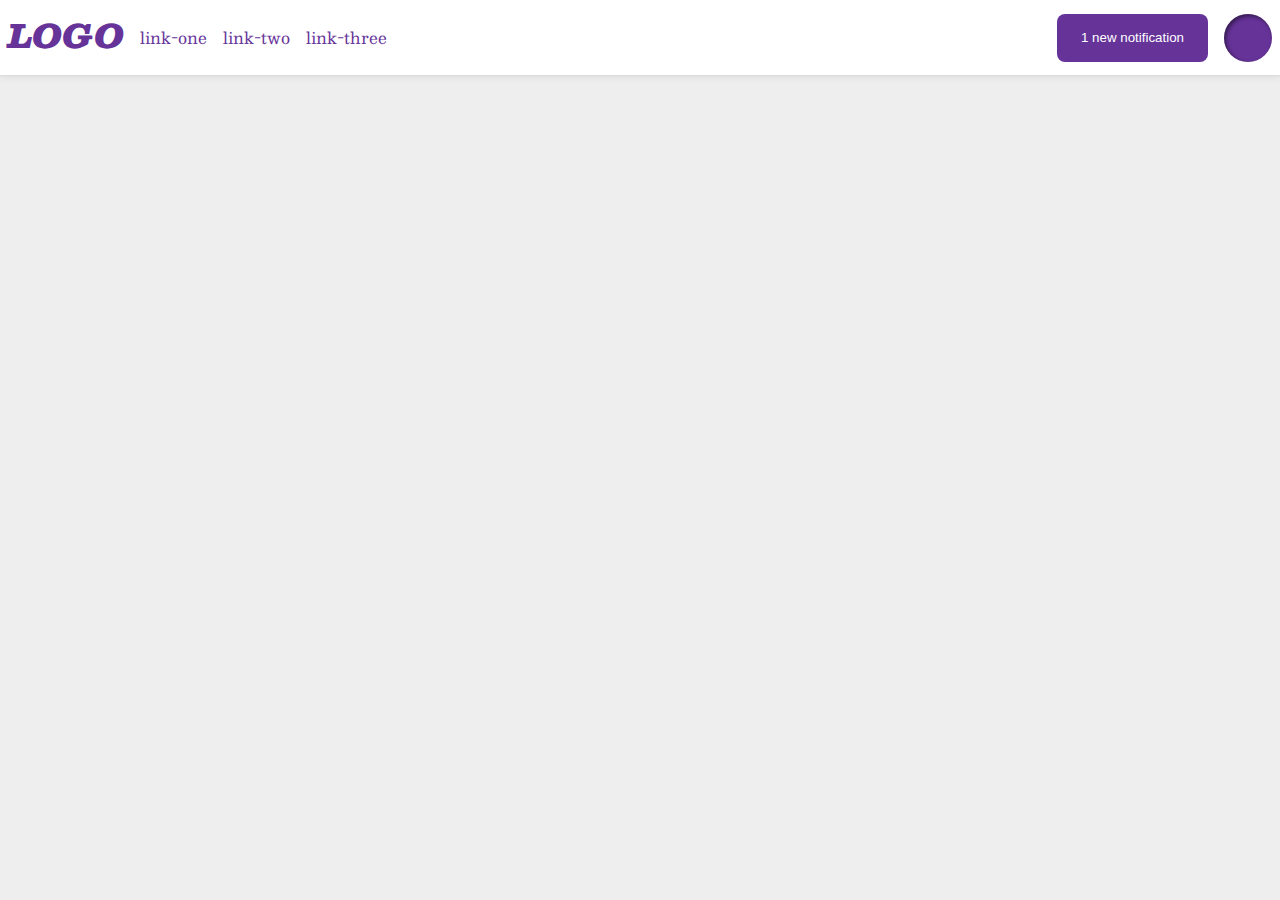
<file: flex/03-flex-header-2/index.html>
<!DOCTYPE html>
<html lang="en">
  <head>
    <meta charset="UTF-8">
    <meta http-equiv="X-UA-Compatible" content="IE=edge">
    <meta name="viewport" content="width=device-width, initial-scale=1.0">
    <title>Flex Header 2</title>
    <link rel="stylesheet" href="style.css">
  </head>
  <body>
    <div class="header">
      <div class="left-header">
      <div class="logo">
        LOGO
      </div>
      <ul class="links">
        <li><a href="google.com">link-one</a></li>
        <li><a href="google.com">link-two</a></li>
        <li><a href="google.com">link-three</a></li>
      </ul>
      </div>
      <div class="right-header">
      <button class="notifications">
        1 new notification
      </button>
      <div class="profile-image"></div>
      </div>
    </div>
  </body>
</html>
</file>
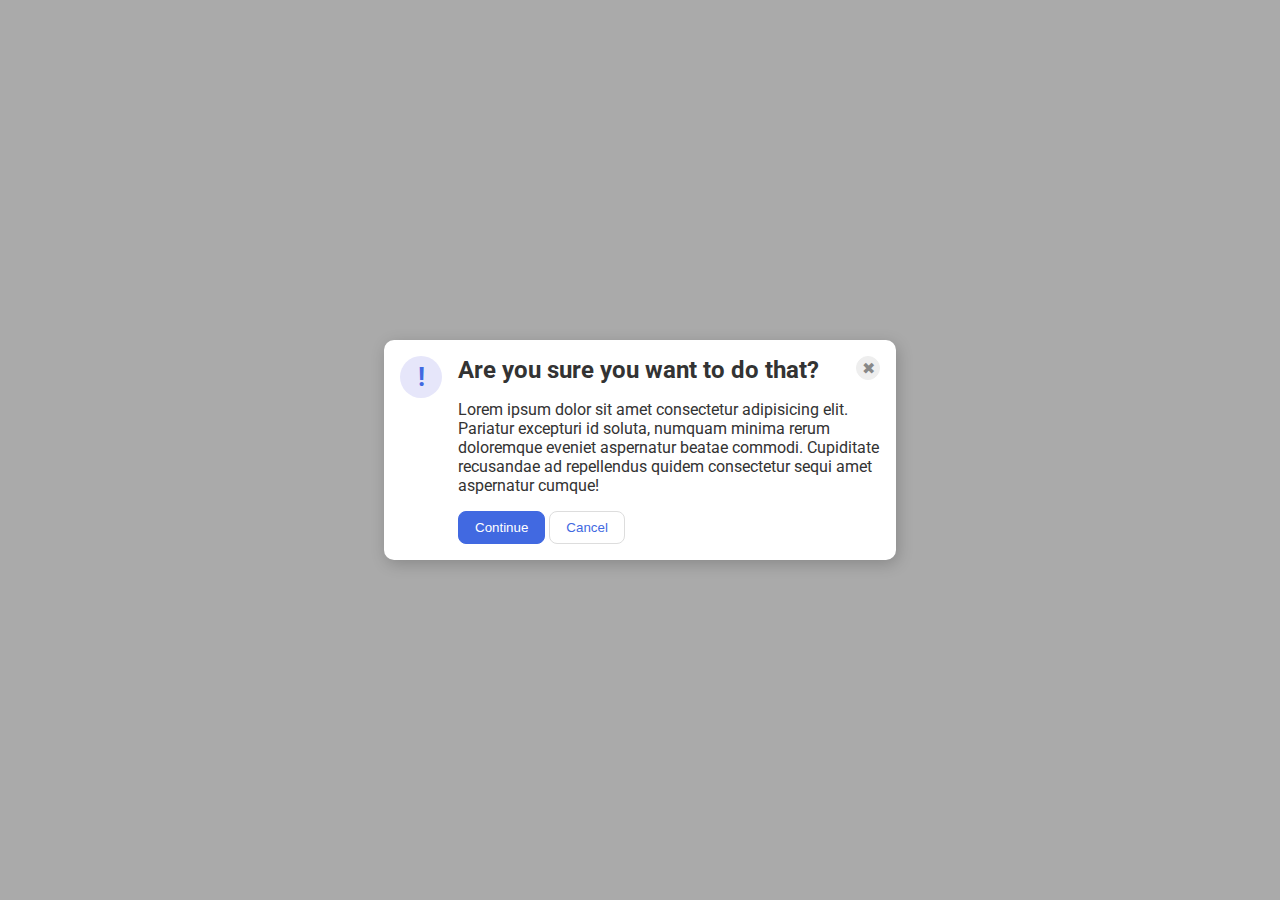
<file: flex/05-flex-modal/index.html>
<!DOCTYPE html>
<html lang="en">
  <head>
    <meta charset="UTF-8">
    <meta http-equiv="X-UA-Compatible" content="IE=edge">
    <meta name="viewport" content="width=device-width, initial-scale=1.0">
    <link rel="stylesheet" href="style.css">
    <title>Modal</title>
  </head>
  <body>
    <div class="modal">
      <div class="icon">!</div>
      <div class="alert-body">
      <div class="header">
      <h2>Are you sure you want to do that?</h2>
      <button class="close-button">✖</button>
      </div>
      <div class="text">Lorem ipsum dolor sit amet consectetur adipisicing elit. Pariatur excepturi id soluta, numquam minima rerum doloremque eveniet aspernatur beatae commodi. Cupiditate recusandae ad repellendus quidem consectetur sequi amet aspernatur cumque!</div>
      <div class="buttons">
      <button class="continue">Continue</button>
      <button class="cancel">Cancel</button>
      </div>
    </div>
    </div>
  </body>
</html>
</file>
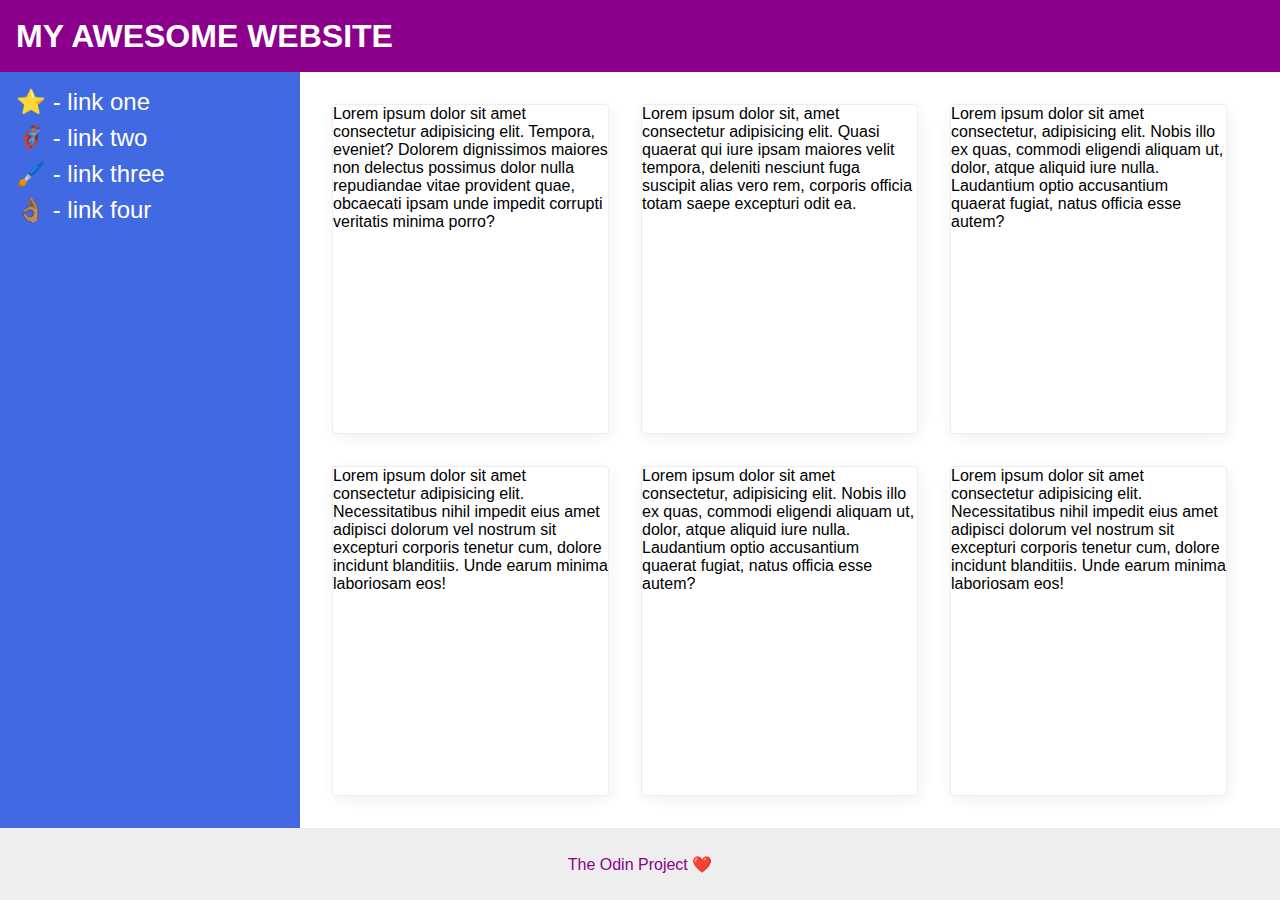
<file: flex/07-flex-layout-2/index.html>
<!DOCTYPE html>
<html lang="en">
  <head>
    <meta charset="UTF-8">
    <meta http-equiv="X-UA-Compatible" content="IE=edge">
    <meta name="viewport" content="width=device-width, initial-scale=1.0">
    <title>The Holy Grail</title>
    <link rel="stylesheet" href="style.css">
  </head>
  <body>
    <div class="header">
      MY AWESOME WEBSITE
    </div>
    

    <div class="page-body">

    <div class="sidebar">
      <ul>
        <li><a href="#">⭐ - link one</a></li>
        <li><a href="#">🦸🏽‍♂️ - link two</a></li>
        <li><a href="#">🖌️ - link three</a></li>
        <li><a href="#">👌🏽 - link four</a></li>
      </ul>
   </div>

  <div class="card-pane">
    <div class="card">Lorem ipsum dolor sit amet consectetur adipisicing elit. Tempora, eveniet? Dolorem dignissimos maiores non delectus possimus dolor nulla repudiandae vitae provident quae, obcaecati ipsam unde impedit corrupti veritatis minima porro?</div>
    <div class="card">Lorem ipsum dolor sit, amet consectetur adipisicing elit. Quasi quaerat qui iure ipsam maiores velit tempora, deleniti nesciunt fuga suscipit alias vero rem, corporis officia totam saepe excepturi odit ea.</div>
    <div class="card">Lorem ipsum dolor sit amet consectetur, adipisicing elit. Nobis illo ex quas, commodi eligendi aliquam ut, dolor, atque aliquid iure nulla. Laudantium optio accusantium quaerat fugiat, natus officia esse autem?</div>
    <div class="card">Lorem ipsum dolor sit amet consectetur adipisicing elit. Necessitatibus nihil impedit eius amet adipisci dolorum vel nostrum sit excepturi corporis tenetur cum, dolore incidunt blanditiis. Unde earum minima laboriosam eos!</div>
    <div class="card">Lorem ipsum dolor sit amet consectetur, adipisicing elit. Nobis illo ex quas, commodi eligendi aliquam ut, dolor, atque aliquid iure nulla. Laudantium optio accusantium quaerat fugiat, natus officia esse autem?</div>
    <div class="card">Lorem ipsum dolor sit amet consectetur adipisicing elit. Necessitatibus nihil impedit eius amet adipisci dolorum vel nostrum sit excepturi corporis tenetur cum, dolore incidunt blanditiis. Unde earum minima laboriosam eos!</div>  
  </div>

</div>


    <div class="footer">
      The Odin Project ❤️
    </div>
  </body>
</html>
</file>
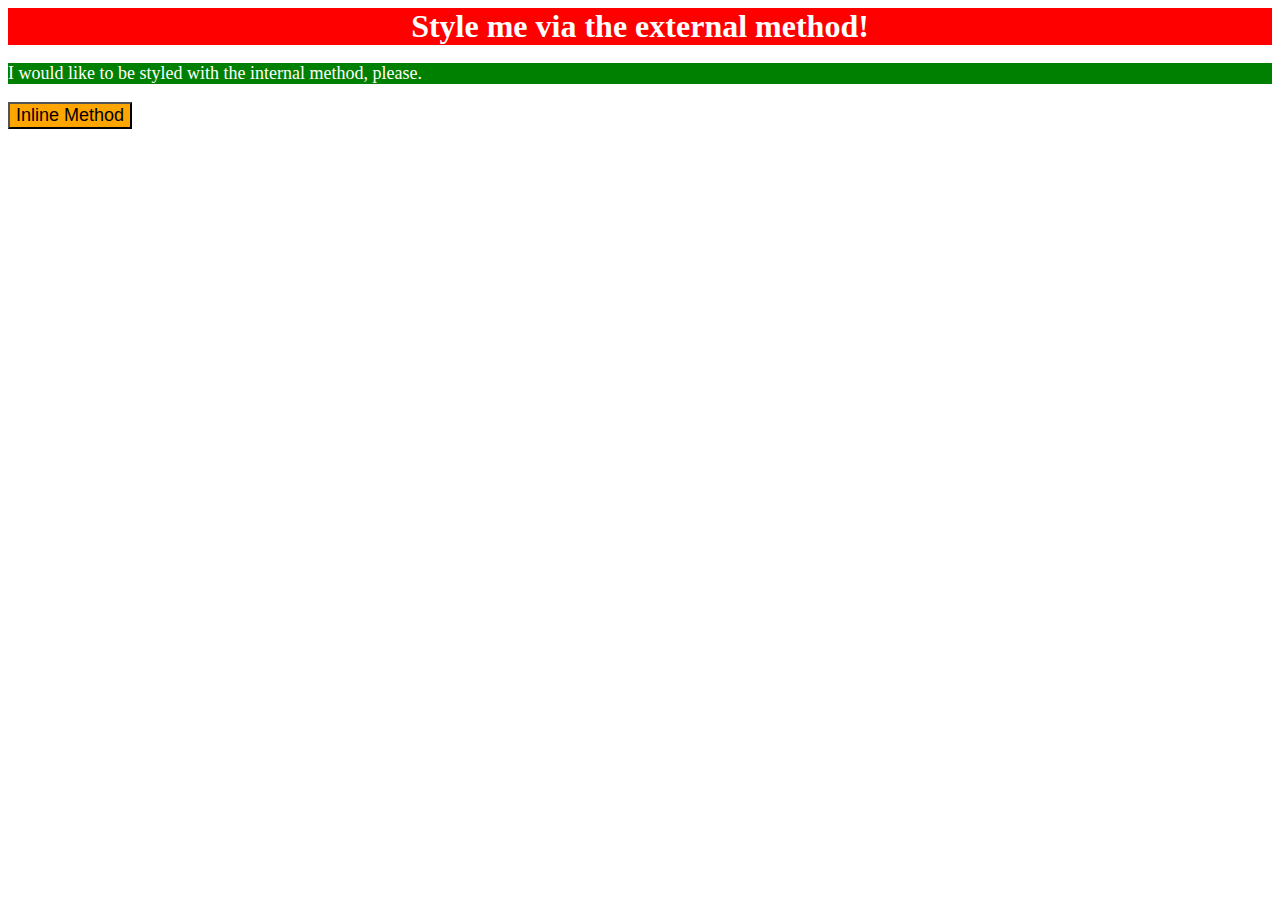
<file: foundations/01-css-methods/index.html>
<!DOCTYPE html>
<html lang="en">
  <head>
    <meta charset="UTF-8">
    <meta http-equiv="X-UA-Compatible" content="IE=edge">
    <meta name="viewport" content="width=device-width, initial-scale=1.0">
    <title>Methods for Adding CSS</title>
    <style>
      p{background-color: green;color: white;font-size: 18px;}
    </style>
    <link rel="stylesheet" href="style.css">
  </head>
  <body>
    <div>Style me via the external method!</div>
    <p>I would like to be styled with the internal method, please.</p>
    <button style="background-color: orange; font-size: 18px;">Inline Method</button>
  </body>
</html>
</file>
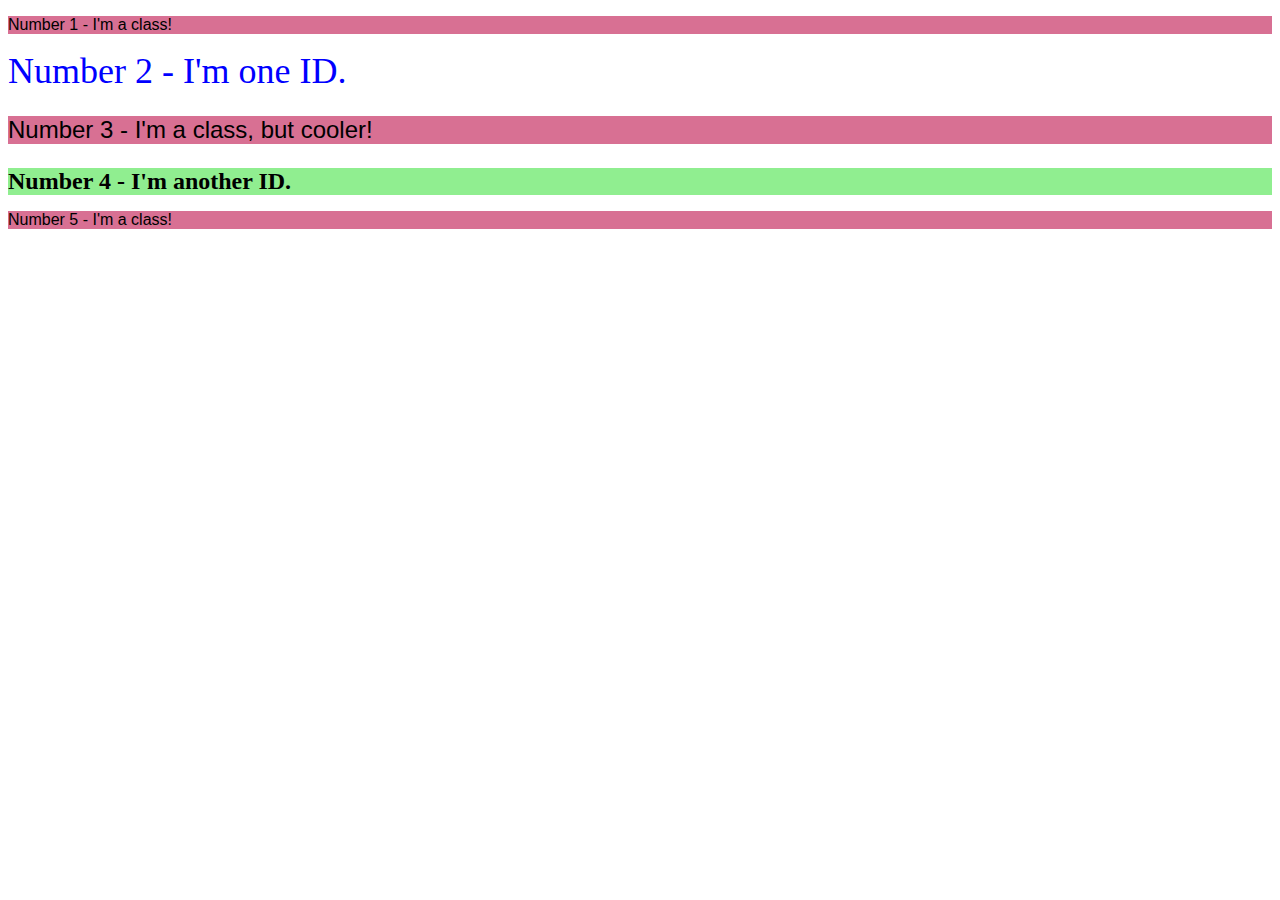
<file: foundations/02-class-id-selectors/index.html>
<!DOCTYPE html>
<html lang="en">
  <head>
    <meta charset="UTF-8">
    <meta http-equiv="X-UA-Compatible" content="IE=edge">
    <meta name="viewport" content="width=device-width, initial-scale=1.0">
    <title>Class and ID Selectors</title>
    <link rel="stylesheet" href="style.css">
  </head>
  <body>
    <p class="cool">Number 1 - I'm a class!</p>
    <div id="one">Number 2 - I'm one ID.</div>
    <div class="cool">
      <p class="cooler">Number 3 - I'm a class, but cooler!</p>
    </div>
    <div id="another">Number 4 - I'm another ID.</div>
    <p class="cool">Number 5 - I'm a class!</p>
  </body>
</html>
</file>
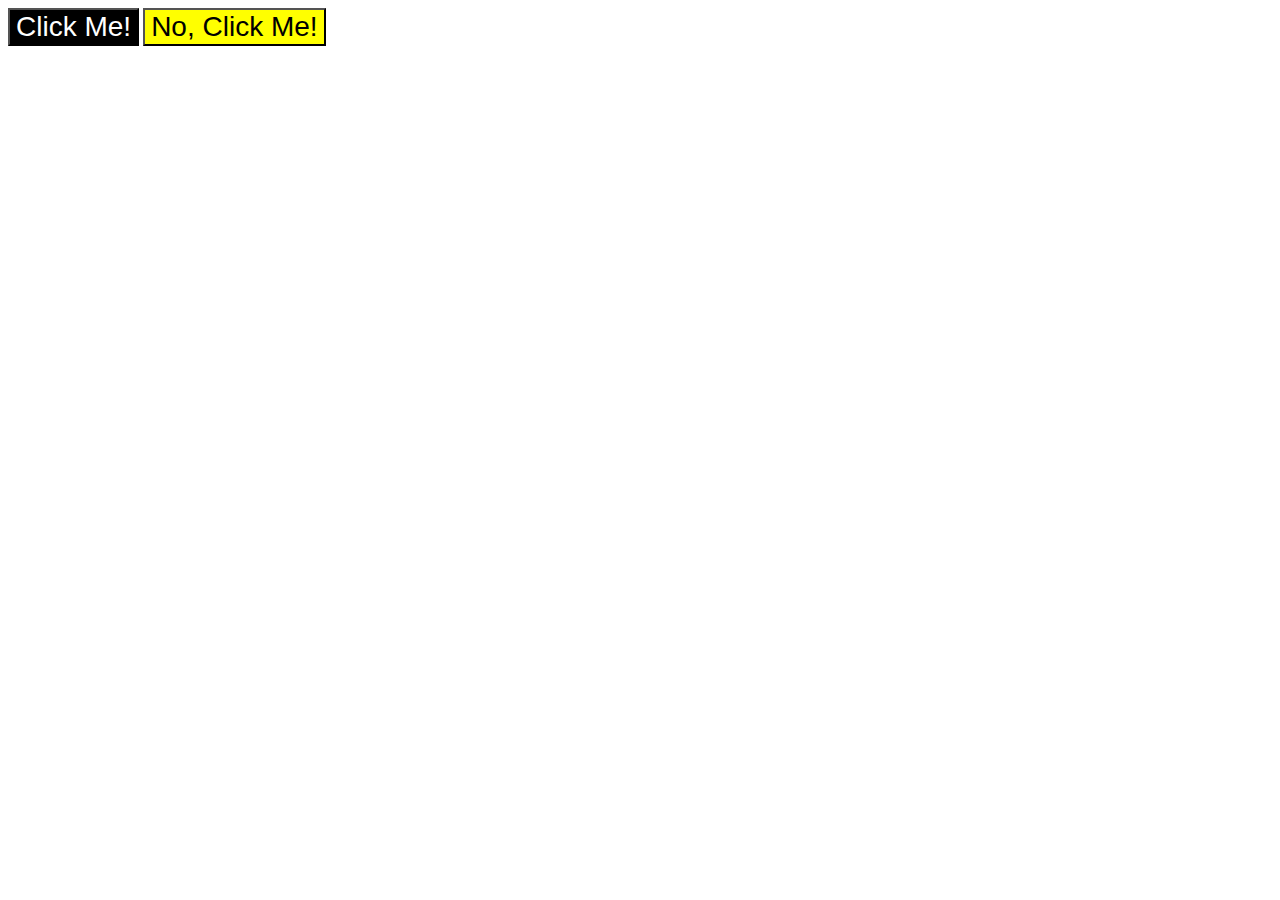
<file: foundations/03-grouping-selectors/index.html>
<!DOCTYPE html>
<html lang="en">
  <head>
    <meta charset="UTF-8">
    <meta http-equiv="X-UA-Compatible" content="IE=edge">
    <meta name="viewport" content="width=device-width, initial-scale=1.0">
    <title>Grouping Selectors</title>
    <link rel="stylesheet" href="style.css">
  </head>
  <body>
    <button class="orig">Click Me!</button>
    <button class="alt">No, Click Me!</button>
  </body>
</html>
</file>
<file: flex/03-flex-header-2/style.css>
/* this is some magical font-importing.  
you'll learn about it later. */
@import url('https://fonts.googleapis.com/css2?family=Besley:ital,wght@0,400;1,900&display=swap');

body {
  margin: 0;
  background: #eee;
  font-family: Besley, serif;
}

.header {
  background: white;
  border-bottom: 1px solid #ddd;
  box-shadow: 0 0 8px rgba(0,0,0,.1);
  display: flex;
  justify-content: space-between;
  align-items: center;
  padding: 8px;
}

.left-header, .right-header {
  display: flex;
  gap: 16px;
}

.profile-image {
  background: rebeccapurple;
  box-shadow: inset 2px 2px 4px rgba(0,0,0,.5);
  border-radius: 50%;
  width: 48px;
  height: 48px;
}

.logo {
  color: rebeccapurple;
  font-size: 32px;
  font-weight: 900;
  font-style: italic;
  padding: 0;
}

button {
  border: none;
  border-radius: 8px;
  background: rebeccapurple;
  color: white;
  padding: 8px 24px;
}

.links {
  display: flex;
  padding: 0;
  gap: 16px;
}

a {
  /* this removes the line under our links */
  text-decoration: none;
  color: rebeccapurple;
}

ul {
  list-style-type: none;
}
</file>
<file: flex/05-flex-modal/style.css>
@import url('https://fonts.googleapis.com/css2?family=Roboto:wght@400;700&display=swap');

html, body {
  height: 100%;
}

body {
  font-family: Roboto, sans-serif;
  margin: 0;
  background: #aaa;
  color: #333;
  /* I'll give you this one for free lol */
  display: flex;
  align-items: center;
  justify-content: center;
}

.modal {
  background: white;
  width: 480px;
  border-radius: 10px;
  box-shadow: 2px 4px 16px rgba(0,0,0,.2);
  padding: 16px;
  display: flex;
  flex: initial;
  gap: 16px;
}


.header {
  display: flex;
  align-items: flex-start;
  justify-content: space-between;
}

.header * {
  margin: 0;
}

.alert-body {
  display: flex;
  flex-direction: column;
  gap: 16px;
  width: auto;
}

.icon {
  color: royalblue;
  font-size: 26px;
  font-weight: 700;
  background: lavender;
  width: 42px;
  height: 42px;
  border-radius: 50%;
  display: flex;
  align-items: center;
  justify-content: center;
  flex-shrink: 0;
}

.close-button {
  background: #eee;
  border-radius: 50%;
  color: #888;
  font-weight: 400;
  font-size: 16px;
  height: 24px;
  width: 24px;
  display: flex;
  align-items: center;
  justify-content: center;
  border: 1px solid #eee;
  padding: 0;
}

button {
  cursor: pointer;
  padding: 8px 16px;
  border-radius: 8px;
}

button.continue {
  background: royalblue;
  border: 1px solid royalblue;
  color: white;
}

button.cancel {
  background: white;
  border: 1px solid #ddd;
  color: royalblue;
}
</file>
<file: flex/07-flex-layout-2/style.css>
body {
  font-family: -apple-system, BlinkMacSystemFont, 'Segoe UI', Roboto, Oxygen, Ubuntu, Cantarell, 'Open Sans', 'Helvetica Neue', sans-serif;
  margin: 0;
  min-height: 100vh;
  display: flex;
  flex-direction: column;
}

.header {
  height: 72px;
  background: darkmagenta;
  color: white;
  display: flex;
  align-items: center;
  justify-content: flex-start;
  margin: 0;
  flex-grow: 0;
  padding: 0 16px;
  font-size: 32px;
  font-weight: 900;
}

.page-body {
  display: flex;
  flex-grow: 1;
}

.footer {
  height: 72px;
  background: #eee;
  color: darkmagenta;
  flex-grow: 0;
  display: flex;
  justify-content: center;
  align-items: center;
}

.sidebar {
  width: 300px;
  background: royalblue;
  box-sizing: border-box;
  flex-shrink: 0;
  padding: 16px;
}

.sidebar ul {
  list-style: none;
  font-size: 24px;
  display: flex;
  flex-direction: column;
  gap: 8px;
  margin: 0;
  padding: 0;
}

a {
  text-decoration: none;
  color: white;
}

.card-pane {
  display: flex;
  flex-wrap: wrap;
  padding: 32px;
  gap: 32px;
}

.card {
  border: 1px solid #eee;
  box-shadow: 2px 4px 16px rgba(0,0,0,.06);
  border-radius: 4px;
  width: 275px;
  height: auto;
  flex-wrap: wrap;
  flex: 0 0 auto;
}
</file>
<file: foundations/01-css-methods/style.css>
div{
    text-align: center;
    background-color: red;
    color: white;
    font-size: 32px;
    font-weight: bold;
}
</file>
<file: foundations/02-class-id-selectors/style.css>
.cool{background-color: #d87093; font-family:Verdana, Geneva, Tahoma, sans-serif}
#one{font-size: 36px; color: blue;}
.cool .cooler{font-size: 24px;}
#another{font-size: 24px; font-weight: bold; background-color: lightgreen}
</file>
<file: foundations/03-grouping-selectors/style.css>
button{font-size: 28px; font-family: Helvetica, 'Times New Roman', sans-serif;}
.orig{background-color: black; color: white;}
.alt{background-color: yellow;}
</file>
